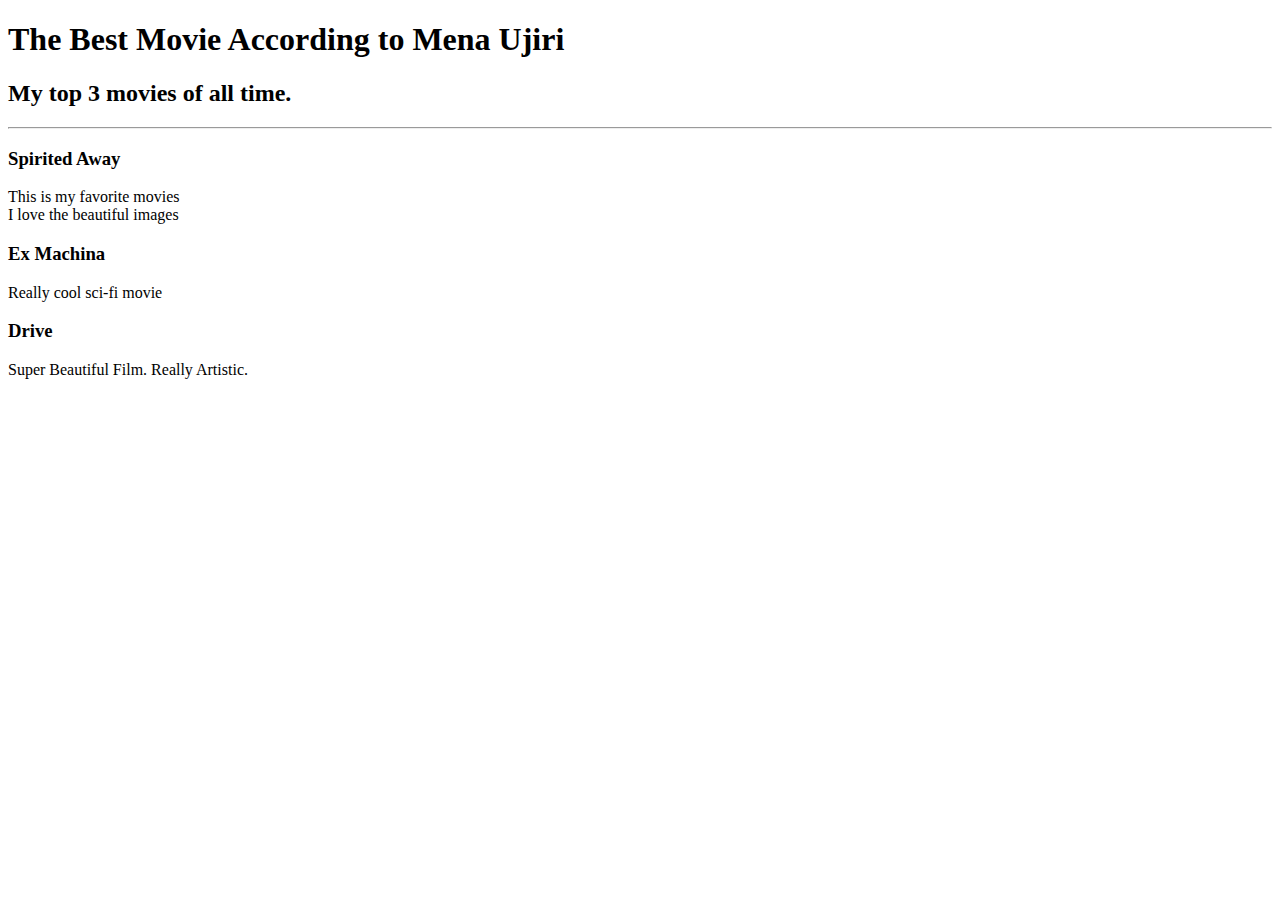
<file: 1. Movie Ranking/index.html>
<!DOCTYPE html>
<html lang="en">
<head>
    <meta charset="UTF-8">
    <meta name="viewport" content="width=device-width, initial-scale=1.0">
    <title>Movie Ranking</title>
</head>
<body>
    <h1>The Best Movie According to Mena Ujiri</h1>
    <h2>My top 3 movies of all time.</h2>
    <hr />
    <h3>Spirited Away</h3>
    <p>
        This is my favorite movies<br />
        I love the beautiful images<br />
    </p>

    <h3>Ex Machina</h3>
    <p>Really cool sci-fi movie</p>

    <h3>Drive</h3>
    <p>Super Beautiful Film. Really Artistic.</p>
    
</body>
</html>
</file>
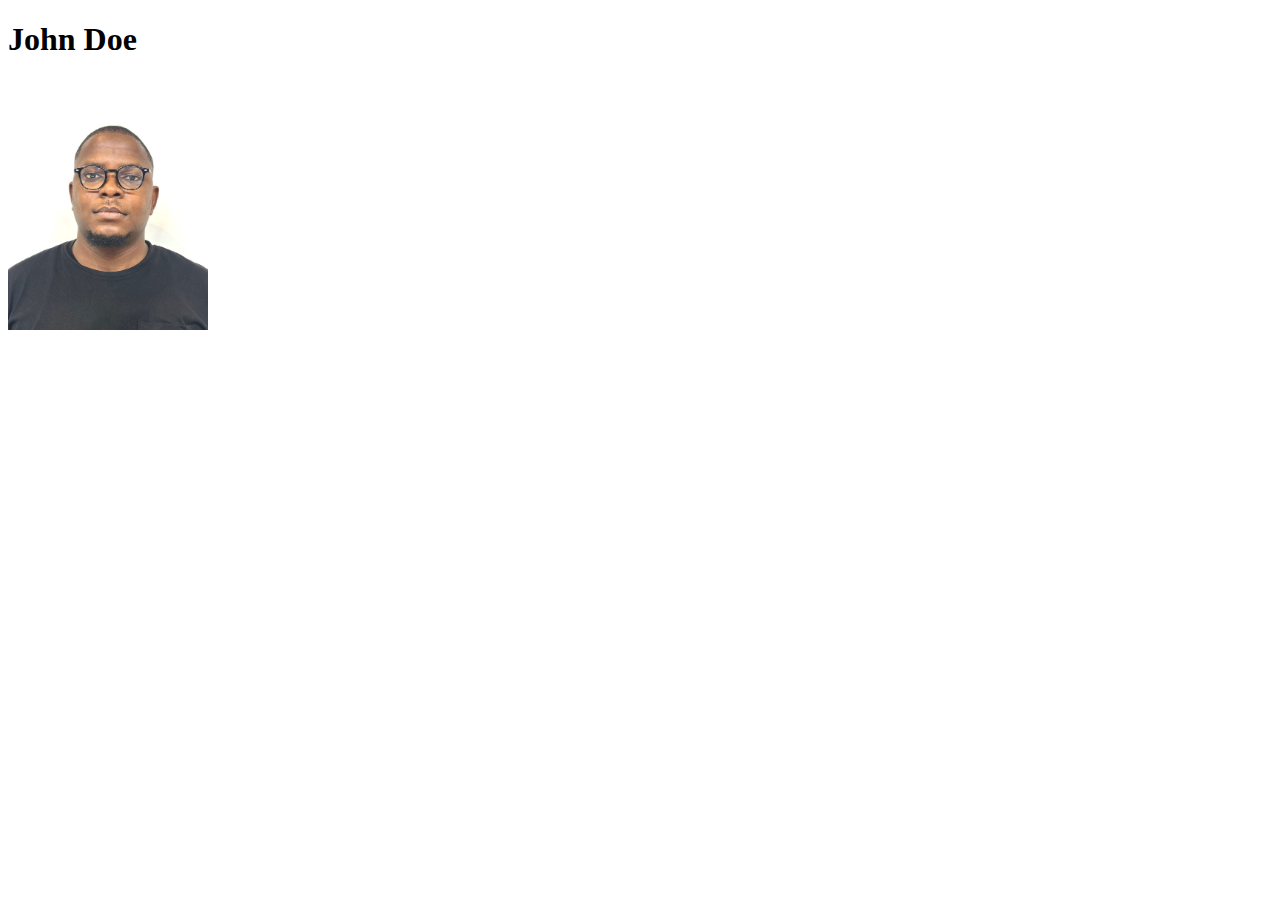
<file: 4. Online Resume/index.html>
<!DOCTYPE html>
<html lang="en">
<head>
    <meta charset="UTF-8">
    <meta name="viewport" content="width=device-width, initial-scale=1.0">
    <title>My HTML Resume</title>
</head>
<body>
    <h1>John Doe</h1>
    <img src="Images/Passport.jpg" width="200"/>
</body>
</html>
</file>
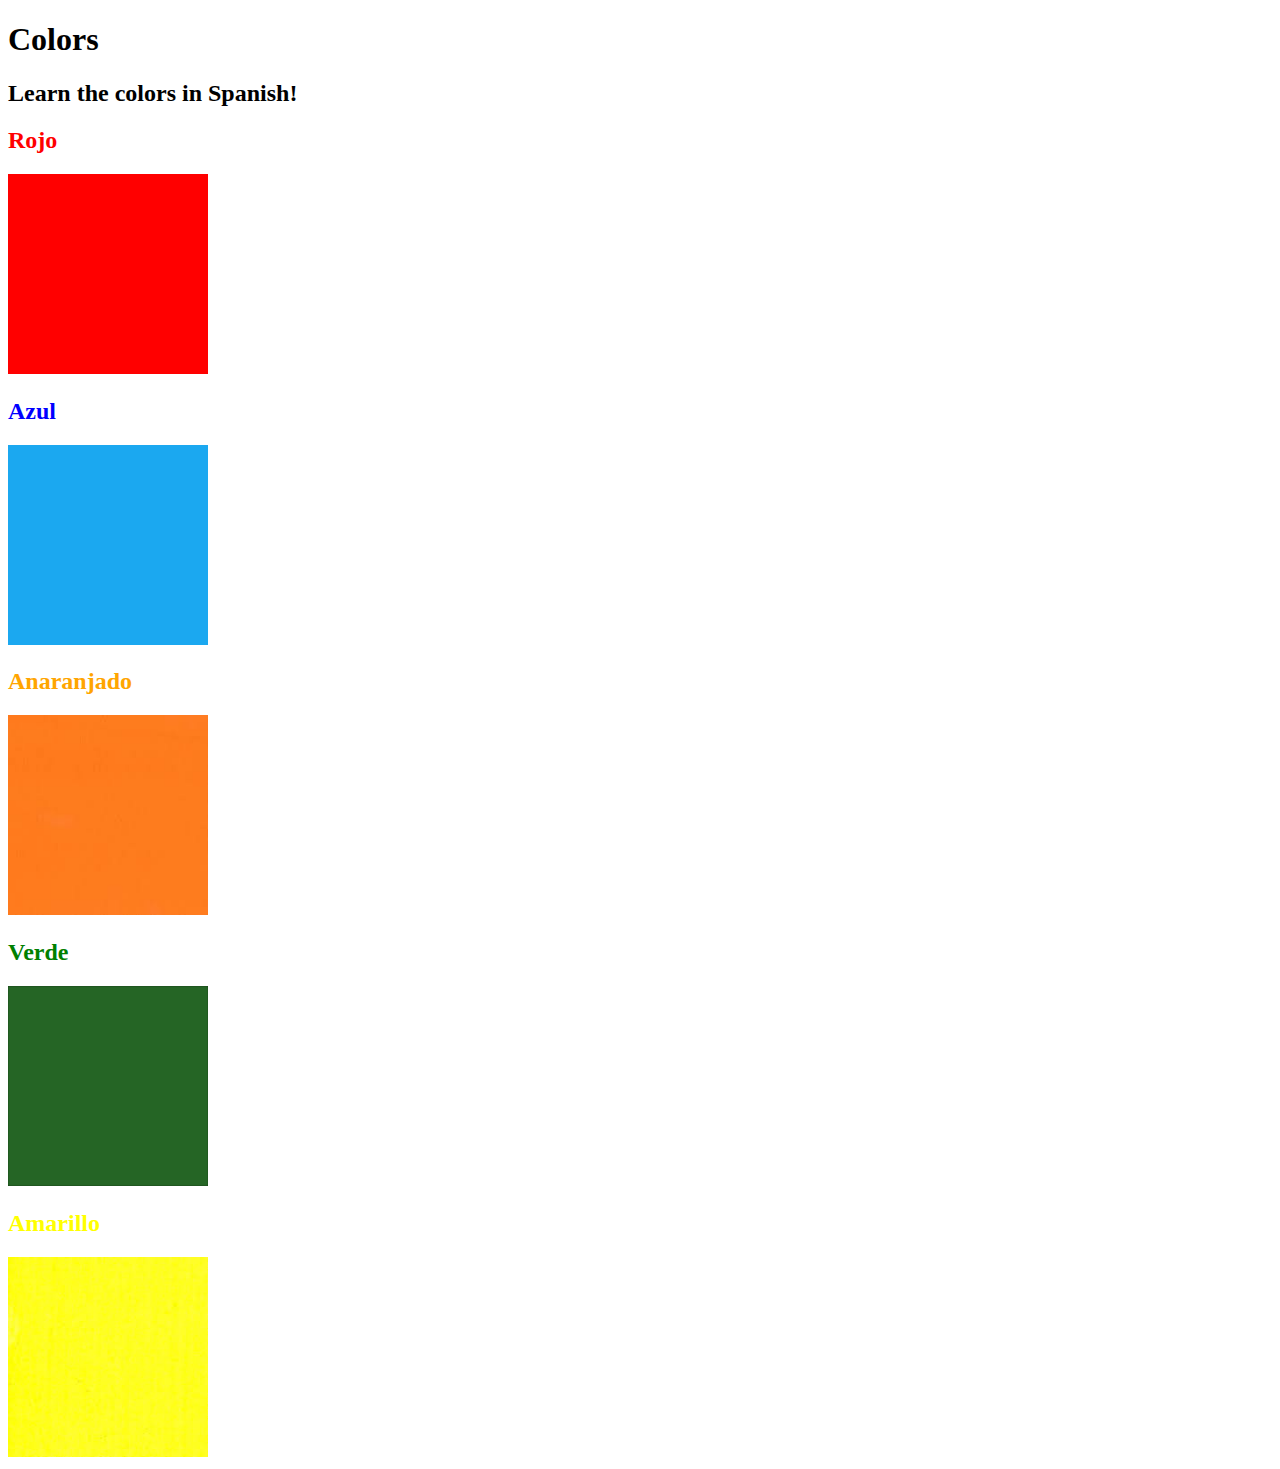
<file: 5. Color Vocab Wedsite/index.html>
<!DOCTYPE html>
<html lang="en">
  <head>
    <meta charset="UTF-8" />
    <title>Spanish Vocabulary</title>
    <link rel="stylesheet" href="./style.css" />
  </head>

  <body>
    <h1>Colors</h1>
    <h2>Learn the colors in Spanish!</h2>
    <h2 class="color-title" id="red">Rojo</h2>
    <img src="./assets/images/red.png" alt="red" />

    <h2 class="color-title" id="blue">Azul</h2>
    <img src="./assets/images/blue.png" alt="blue" />

    <h2 class="color-title" id="orange">Anaranjado</h2>
    <img src="./assets/images/orange.png" alt="orange" />

    <h2 class="color-title" id="green">Verde</h2>
    <img src="./assets/images/green.png" alt="green" />

    <h2 class="color-title" id="yellow">Amarillo</h2>
    <img src="./assets/images/yellow.png" alt="yellow" />
  </body>
</html>

<!-- 
TODOs
IMPORTANT: You should not need to make ANY CHANGES to index.html
All code should be written in your CSS file.

1. Create a CSS file and incorporate it as an external stylesheet.
2. Use CSS to style each of the color titles to meaning. 
Hint: Use the id to help if you don't know the words in spanish.
3. Use CSS to change all the color titles to have "font-weight: normal;"
4. Use CSS (not HTML) to make all the images 200px heigh and 200px wide. 
Hint: 
https://developer.mozilla.org/en-US/docs/Web/CSS/height
https://developer.mozilla.org/en-US/docs/Web/CSS/width
-->
</file>
<file: 5. Color Vocab Wedsite/style.css>
#red {
    color: red;
}

#blue {
    color: blue;
}

#orange {
    color: orange
}

#green {
    color: green
}

#yellow {
    color: yellow
}

.color-titles {
    font-weight: normal;
}

img {
    width: 200px;
    height: 200px;
}
</file>
